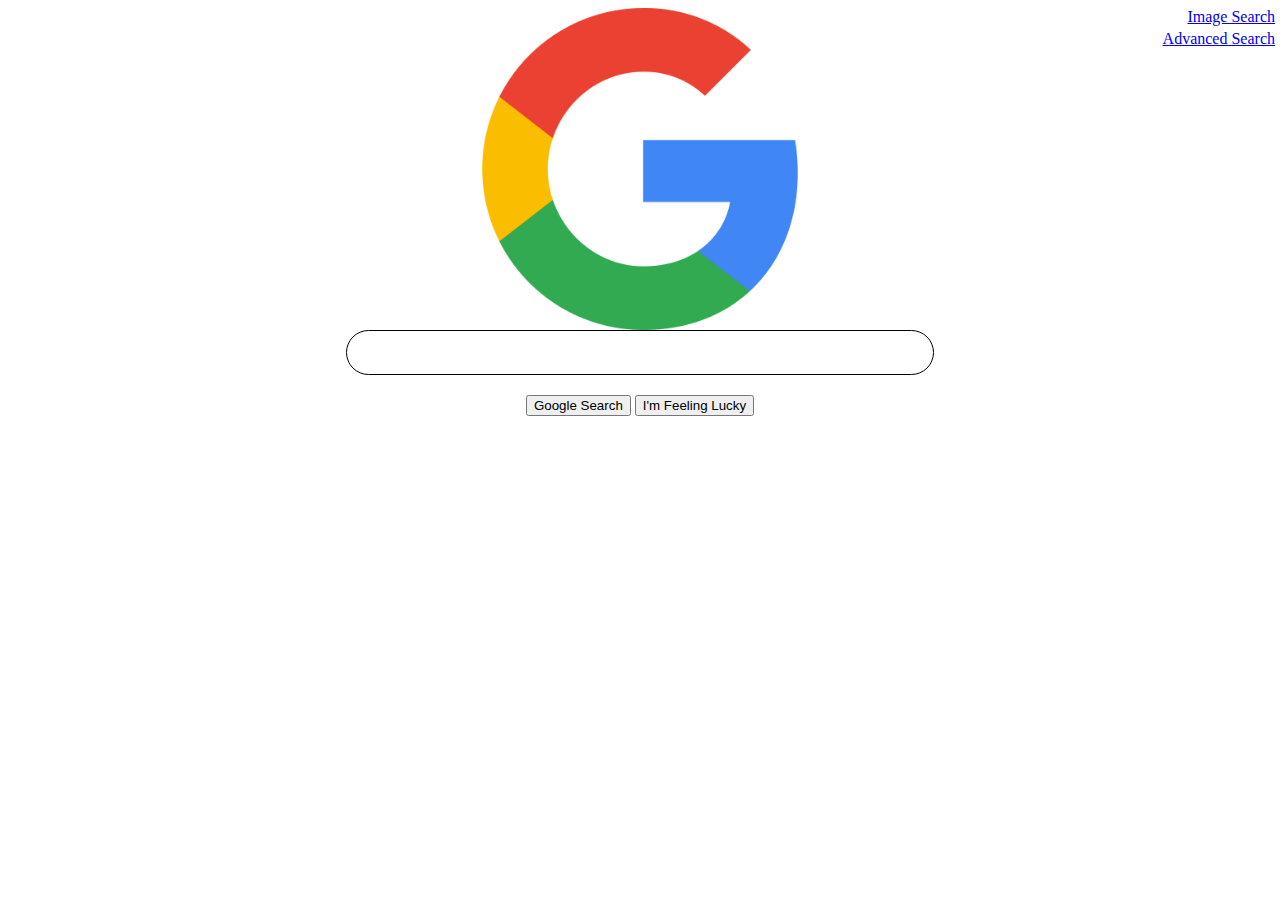
<file: 1) GoogleSearch/index.html>
<!DOCTYPE html>
<html lang="en">
    <head>
        <title>Search</title>
        <style>
            img{
                display: block;
                margin-left: auto;
                margin-right: auto;
                width: 25%;
            }
            form{
                text-align: center;
            }
            .inputbox{
                width: 570px;
                height: 27px; 
                border-radius: 25px;
                border: 1px solid;
                padding: 8px;
                margin-bottom: 20px;
            }
            .image{
                position: absolute;
                right: 5px;
            }
            .advanced{
                position: absolute;
                right: 5px;
                top: 30px;   
            }
        </style>
    </head>
    <body>
        <div>
            <a href="image.html" class="image">Image Search</a>
        </div>
        <div>
            <a href="advanced.html" class="advanced">Advanced Search</a>
        </div>
        <div>
            <img src="google.jpg">
        </div>
        <form>
            <div>
                <input type="text" name="q" class="inputbox">
            </div>
            <div>
                <button type="submit" class="searchbutton" formaction="https://google.com/search">Google Search</button>
                <button type="submit"   name ="btnI" value="1"class="=feelingluckybutton" formaction="https://google.com/search?btnI=1">I'm Feeling Lucky</button>
            </div>
        </form>
   </body>
</html>
</file>
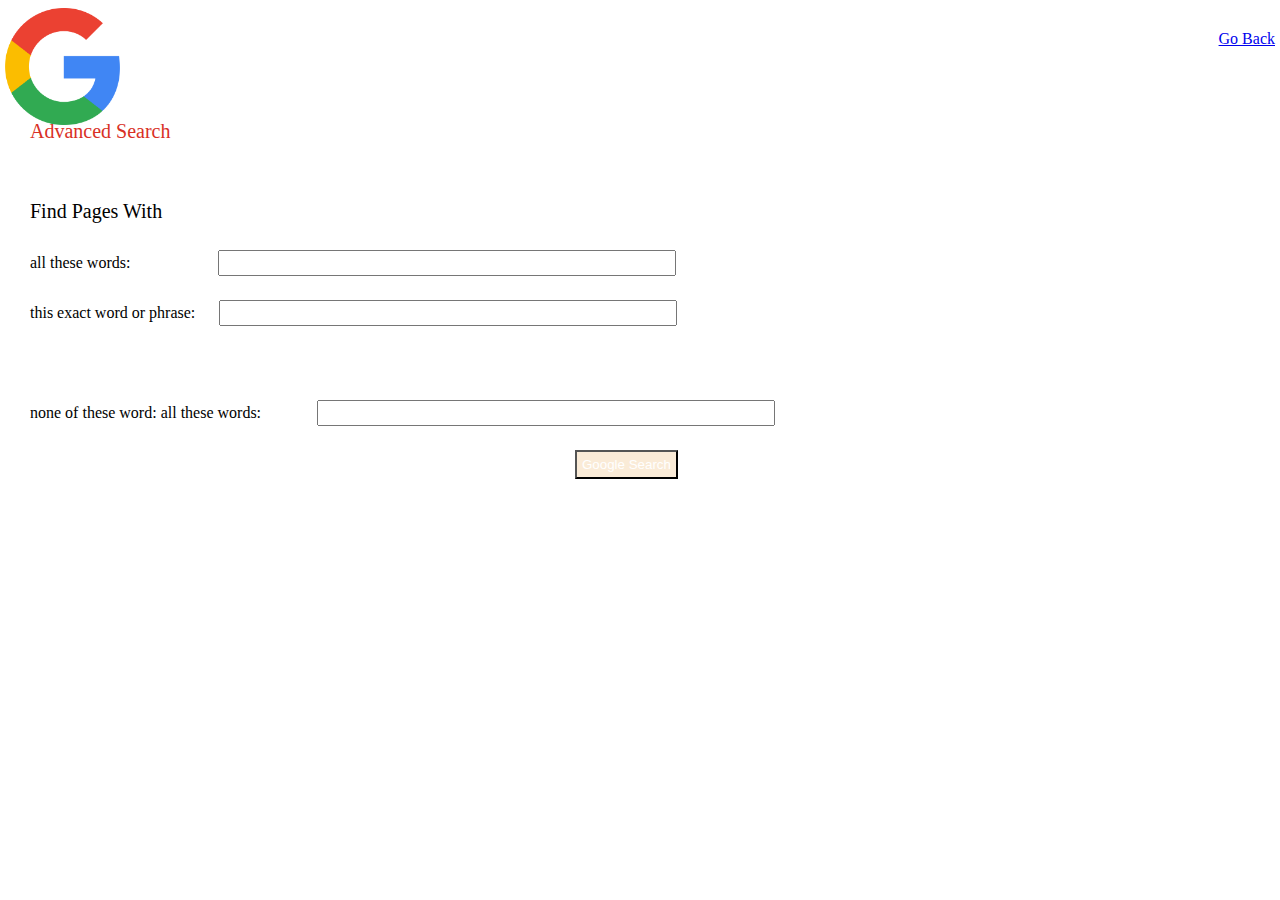
<file: 1) GoogleSearch/advanced.html>
<!DOCTYPE html>
<html lang="en">
    <title>Search</title>
    <style>
        img{
            position: absolute;
            left: 5px;
            height: auto;
            width: 115px;
        }
        form{
                text-align: center;
        }
        .inputbox{
            width: 450px;
            height: 20px;
            margin-bottom: 20px;
        }
        .searchbutton{
            padding:5px;
        }
        .back{
            position: absolute;
            right: 5px;
            top: 30px;
        }
        div1{
            position: absolute;
            top: 120px;
            left: 30px;
            color: #d93025;
            font-size: 20px; 
        }
        .findpage{
            position: absolute;
            top: 200px;
            left: 30px;
            font-size: 20px;
        }
        .allthese{
            position: absolute;
            top: 250px;
            left:30px;
        }
        .thisexact{
            position: absolute;
            top: 300px;
            left:30px;
        }
        .anyof{
            position: absolute;
            top: 350px;
            left:30px;
        }
        .noneof{
            position: absolute;
            top: 400px;
            left:30px;
        }
        .searchit{
            position: absolute;
            top: 450px;
            left:575px;
        }
    </style>
    <body>
        <div>
            <a href="index.html" class="back">Go Back</a>
        </div>
        <div>
            <img src="google.jpg" />
        </div>
        <div1>
            Advanced Search
        </div1>
        <div class="findpage">
            Find Pages With 
        </div>
        <div class="allthese">
            <form action="https://www.google.com/search"> 
                
                all these words:&nbsp &nbsp &nbsp &nbsp &nbsp &nbsp &nbsp &nbsp &nbsp &nbsp &nbsp
                <input type="text" name="as_q" class="inputbox">
       </div>
       <div class="thisexact">
           this exact word or phrase:&nbsp &nbsp &nbsp
           <input type="text" name="as_epq" class="inputbox">
           <form action="https://google.com/search"></form>
       </div>
       <div class="noneof">
           none of these word: all these words:&nbsp &nbsp &nbsp &nbsp &nbsp &nbsp &nbsp
           <input type="text" name="as_eq" class="inputbox">
           <form action="https://google.com/search"></form>
       </div>
       <form action="https://google.com/search">
            <div class="searchit">
                <input type="submit" value="Google Search" class="=searchbutton" style="background-color: antiquewhite; color: white; padding: 5px;">
            </div>
       </form>
    </body>
</html>
</file>
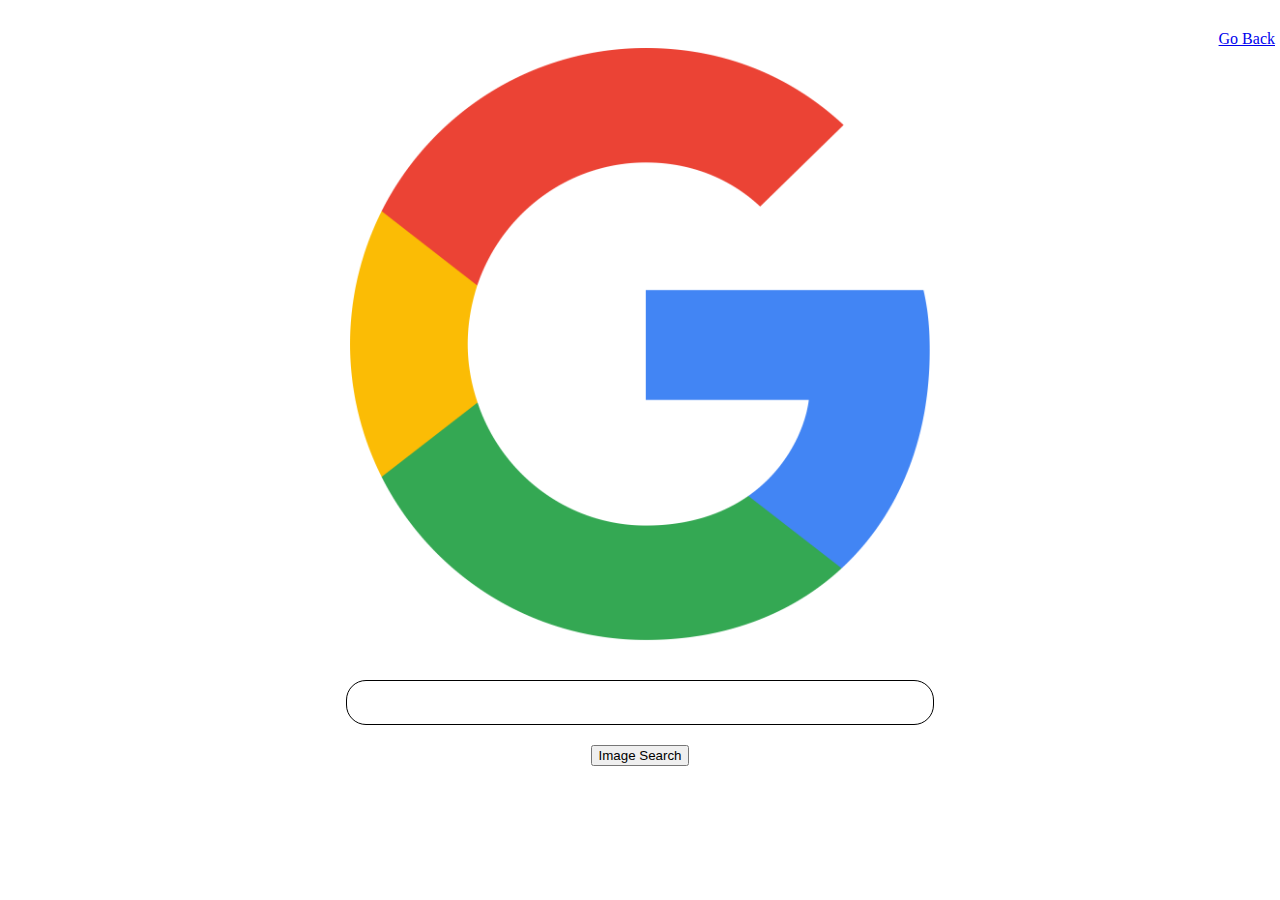
<file: 1) GoogleSearch/image.html>
<!DOCTYPE html>
<html lang="en">
    <head>
        <title>Search</title>
        <style>
                img{
                    padding-top: 40px;
                    display: block;
                    margin-left: auto;
                    margin-right: auto;
                    width: 580px;
                    height: auto;
                    padding-bottom: 38px;
                }
                form{
                        text-align: center;
                }
                .inputbox{
                    width: 570px;
                    height: 27px;
                    border-radius: 20px;
                    border: 1px solid;
                    padding: 8px;
                    margin-bottom: 20px;
                }
                .searchbutton{
                    padding: 5px;
                }
                .back{
                    position: absolute;
                    right: 5px;
                    top: 30px;
                }
        </style>
    </head>
    <body>
        <div>
            <a href="index.html" class="back">Go Back</a>
        </div>
        <div>
            <img src="googleimg.png" />
        </div>
        <form action="https://google.com/search">
            <div>
                <input name="tbm" value="isch" type="hidden">
                <input type="text" name="q" class="inputbox">
            </div>
            <div>
                <input type="submit" value="Image Search" class="=searchbutton">
            </div>
        </form>
    </body>
</html>
</file>
